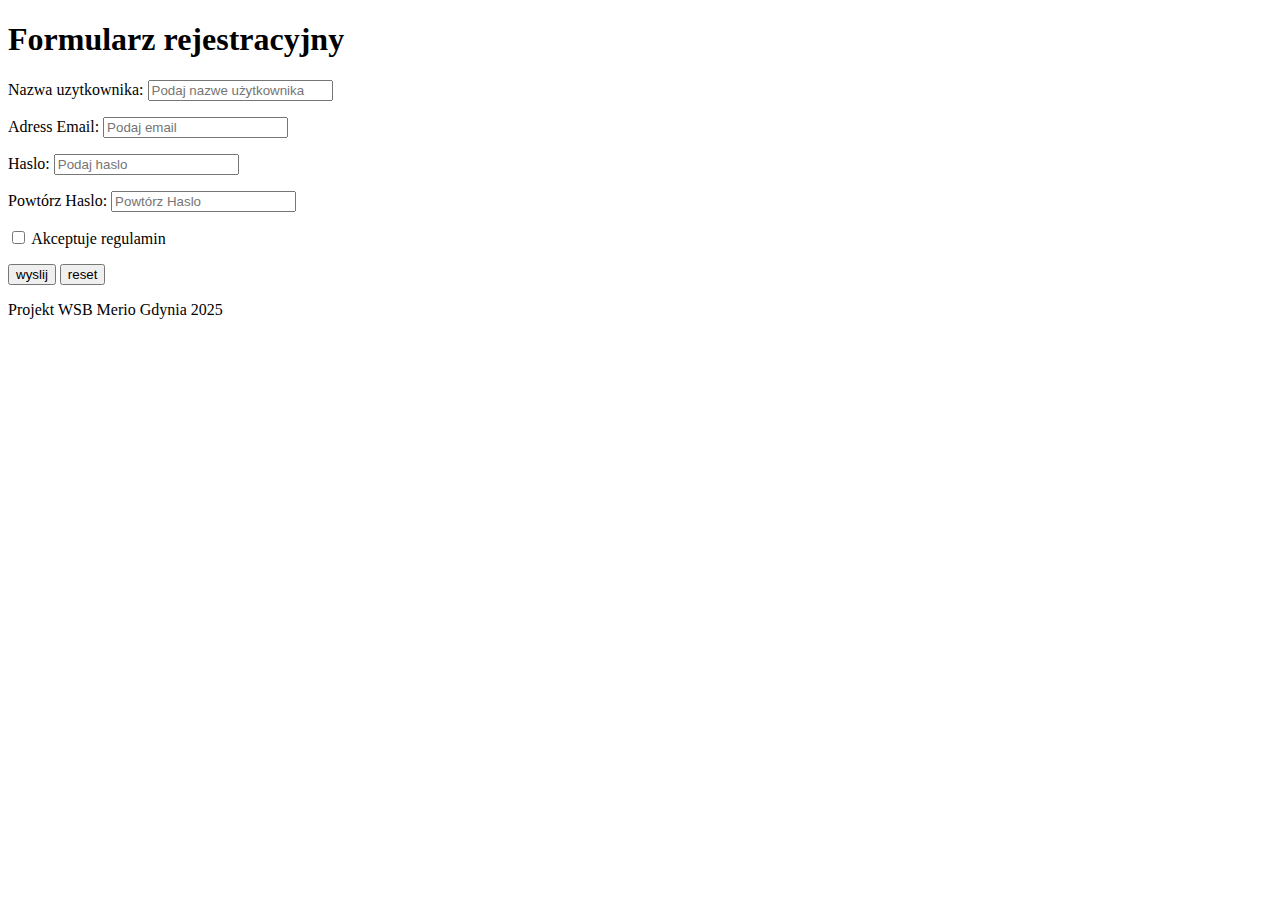
<file: java.html>
<!DOCTYPE html>
<html lang="pl">
<head>
    <meta charset="UTF-8">
    <meta name="viewport" content="width=device-width, initial-scale=1.0">
    <title>walidacja formularza</title>



</head>
<body>
    <header>
        <h1>Formularz rejestracyjny</h1>
    </header>
    <main>
        <form action="">
           <div class="box">
            <label for="username">Nazwa uzytkownika:</label>
            <input type="text" id="username" placeholder="Podaj nazwe użytkownika">
            <p class="error_massage"></p>
            </div>
            <div class="box">
                <label for="Email">Adress Email:</label>
                <input type="email" id="Email" placeholder="Podaj email">
                <p class="error_massage"></p>
            </div>
           </div>
           <div class="box">
            <label for="password">Haslo:</label>
            <input type="password" id="password" placeholder="Podaj haslo">
            <p class="error_massage"></p>
            </div>
            <div class="box">
                <label for="password2">Powtórz Haslo:</label>
                <input type="password" id="password2" placeholder="Powtórz Haslo">
                <p class="error_massage"></p>
            </div>
            <div class="box">
                <input type="checkbox" id="accept">
                <label for="accept"> Akceptuje regulamin</label>
                <p class="error_massage"></p>
            </div>
            <div class="buttons">
                <button class="submit" type="submit" value="Wyślij formularz"> wyslij</button>
                <button class="reset" type="reset" value="Resetuj Formularz"> reset</button>
            </div>
         
         
        </form>
        <script src="Untitled-1.js"></script> 
    </main>
    <footer>
        <p>Projekt WSB Merio Gdynia 2025</p>
    </footer>
</body>
</html>
</file>
